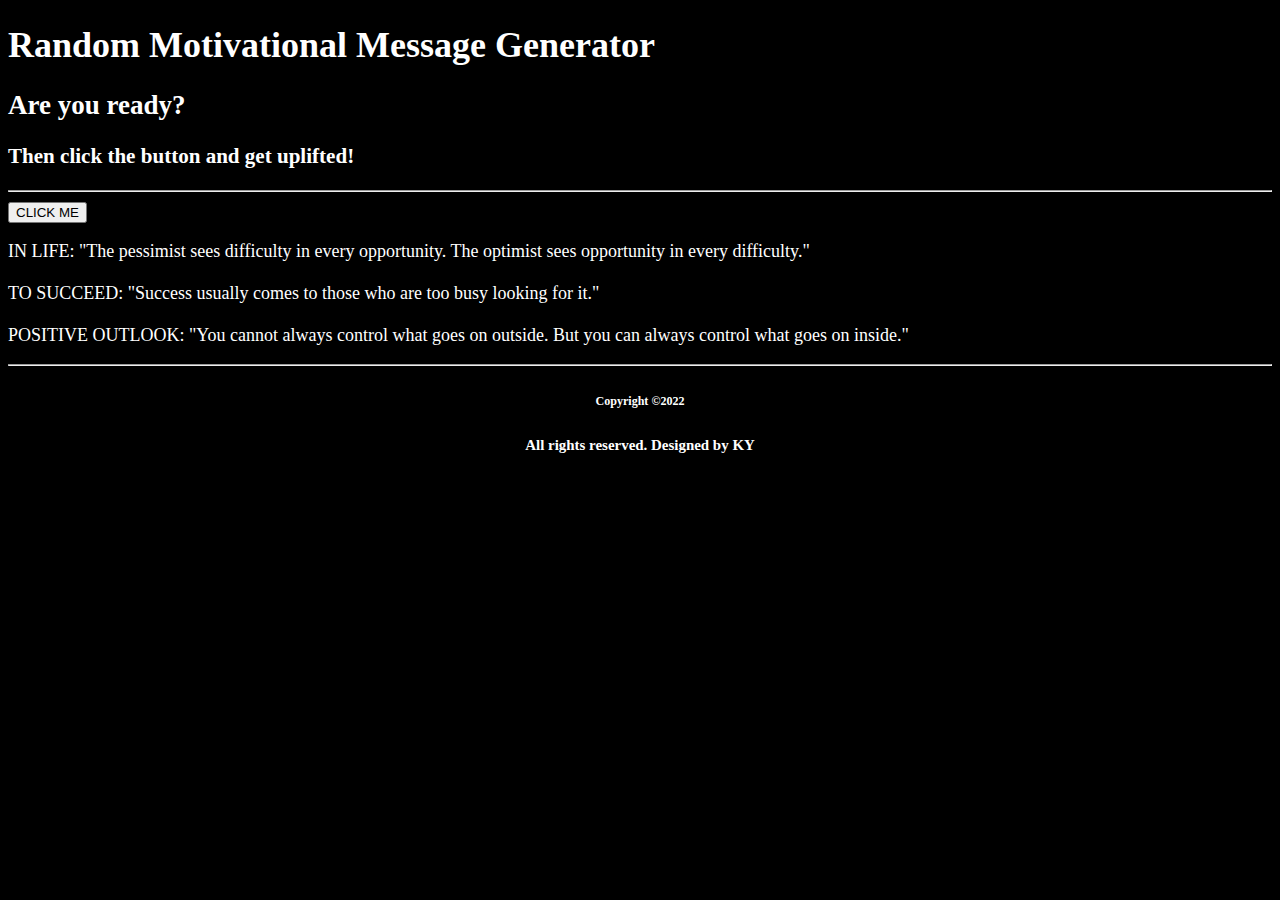
<file: index.html>
<!Doctype html>
<html>
    <head>
        <title>Mix Messages</title>
        <meta name="viewport" content="width=device-width, initial-scale=1.0">   
        <link rel="stylesheet" href="styles.css">

       <!--NOTE: THE JAVASCRIPT LINK (src script tag) IS JUST BEFORE THE "<\/body> tab" RIGHT AT THE BOTTOM OF THE PAGE. --> 
     <!--This Javascript "src scrip tag" should come last just before the closing body tag, 
    so that the DOM is loaded first so that the javascript (for example "locate.reload()" within the 
    button tag [ <button onclick="location.reload();">CLICK ME</button> ] in this case, 
    can access (ie- reloads or refreshes) the DOM (the page)) only when it has been loaded,-->
    

        
        


</head>
    <body>  
        <h1>Random Motivational Message Generator</h1>
        <h2>Are you ready?  </h2>
        <h3>Then click the button and get uplifted!</h3>
        
        <hr>
        <button onclick="location.reload();">CLICK ME</button> 
        <p id="demo"></p>
        <hr>

        <script src="./messageGenerator.js"></script>
    </body>
    <footer>
        <h6>Copyright &copy;2022</h6><h5>All rights reserved. Designed by KY</h5>
    </footer>
</html>
</file>
<file: styles.css>
* {
    box-sizing: border-box;
}

html {
    font-family: cursive;
    font-size: 18px;
    color: white;
}

body {
    background-color: black;
}

footer {
    text-align: center;
}
</file>
